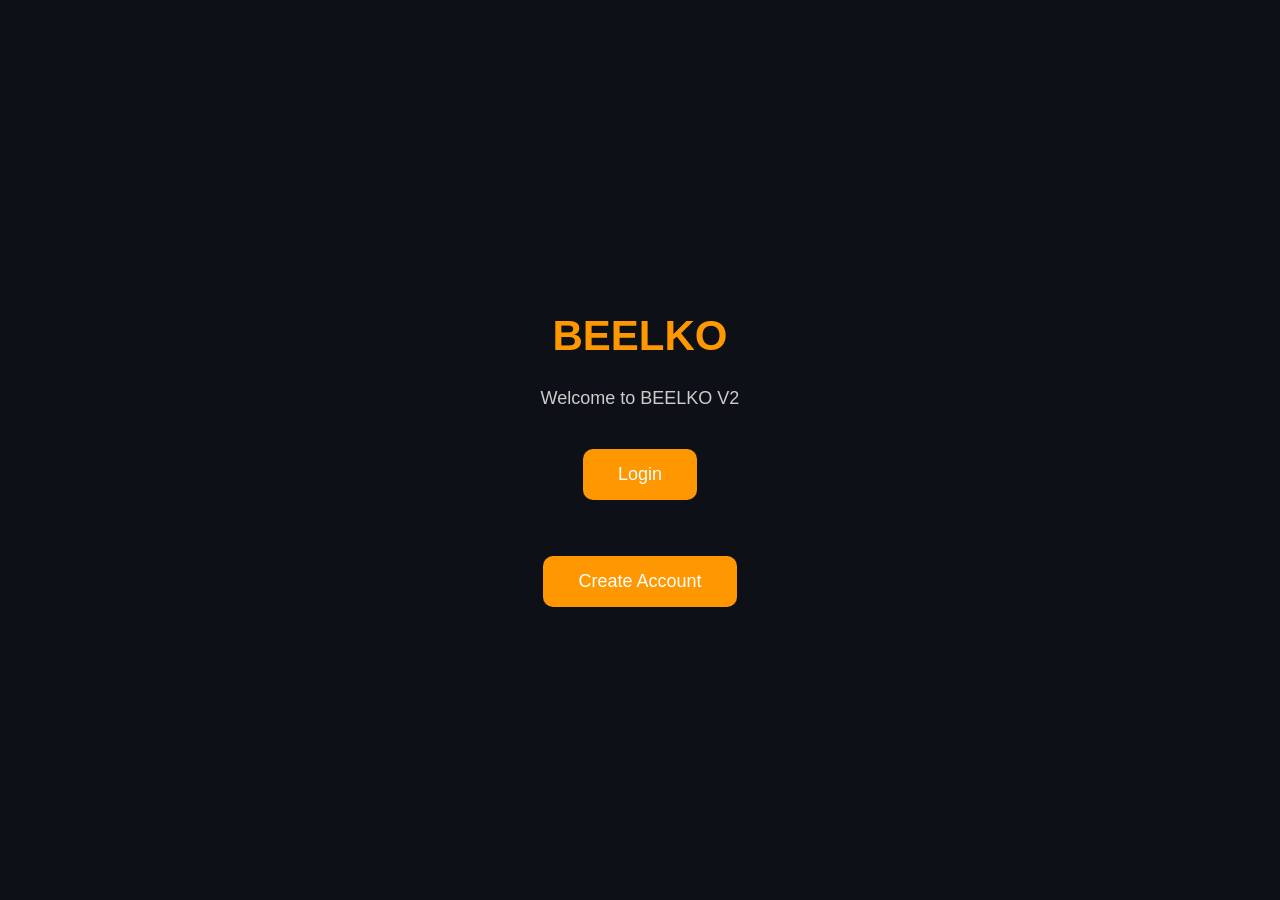
<file: index.html>
<!DOCTYPE html>
<html lang="en">
<head>
<meta charset="UTF-8">
<meta name="viewport" content="width=device-width, initial-scale=1.0">
<title>BEELKO V2</title>
<link rel="stylesheet" href="style.css">
</head>

<body>

<div class="container">
<h1>BEELKO</h1>
<p>Welcome to BEELKO V2</p>

<a href="login.html">
<button>Login</button>
</a>

<br><br>

<a href="signup.html">
<button>Create Account</button>
</a>

</div>

<script src="app.js"></script>
</body>
  </html>
</file>
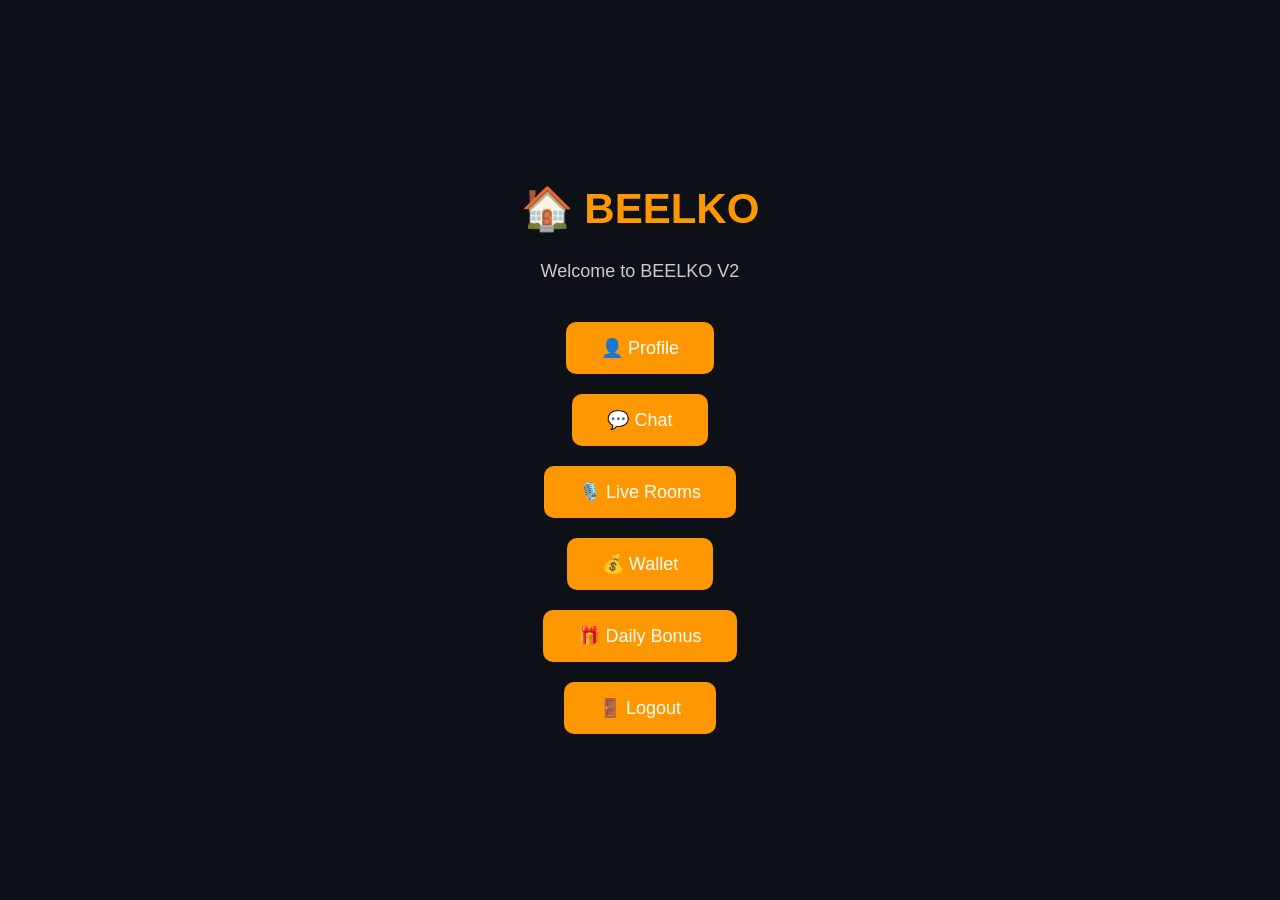
<file: home.html>
<!DOCTYPE html>
<html lang="en">
<head>
<meta charset="UTF-8">
<meta name="viewport" content="width=device-width, initial-scale=1.0">
<title>BEELKO Home</title>
<link rel="stylesheet" href="style.css">
</head>

<body>

<div class="container">

<h1>🏠 BEELKO</h1>

<p>Welcome to BEELKO V2</p>

<button onclick="window.location.href='profile.html'">👤 Profile</button>

<button onclick="alert('💬 Chat Coming Soon')">💬 Chat</button>

<button onclick="alert('🎙️ Live Rooms Coming Soon')">🎙️ Live Rooms</button>

<button onclick="alert('💰 Wallet Coming Soon')">💰 Wallet</button>

<button onclick="alert('🎁 Daily Bonus Coming Soon')">🎁 Daily Bonus</button>

<button onclick="window.location.href='login.html'">🚪 Logout</button>

</div>

<script src="app.js"></script>

</body>
</html>
</file>
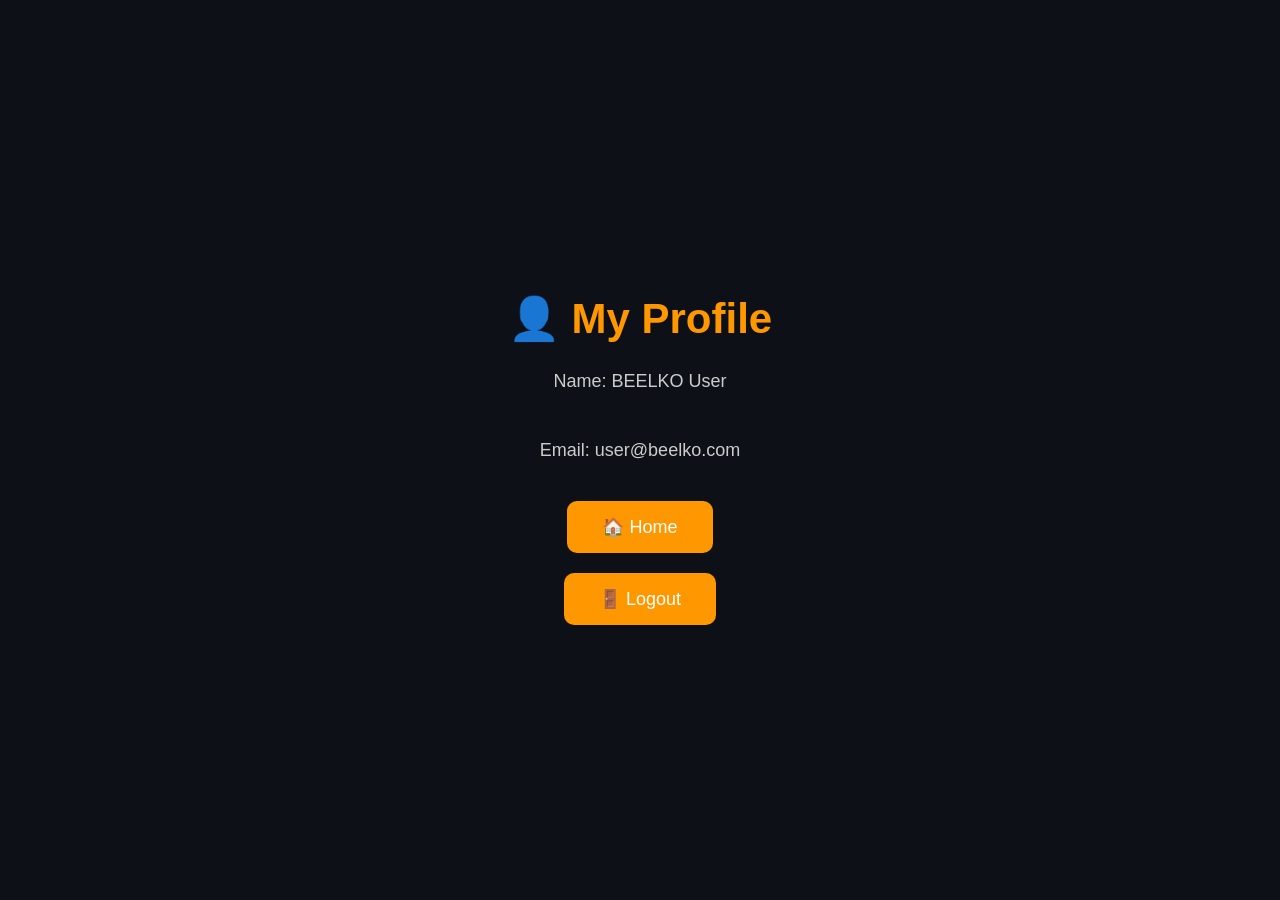
<file: profile.html>
<!DOCTYPE html>
<html lang="en">
<head>
<meta charset="UTF-8">
<meta name="viewport" content="width=device-width, initial-scale=1.0">
<title>BEELKO Profile</title>
<link rel="stylesheet" href="style.css">
</head>

<body>

<div class="container">

<h1>👤 My Profile</h1>

<p>Name: BEELKO User</p>
<p>Email: user@beelko.com</p>

<button onclick="window.location.href='home.html'">🏠 Home</button>

<button onclick="window.location.href='login.html'">🚪 Logout</button>

</div>

<script src="app.js"></script>

</body>
</html>
</file>
<file: style.css>
body{
margin:0;
padding:0;
font-family:Arial,sans-serif;
background:#0d1117;
color:white;
}

.container{
display:flex;
flex-direction:column;
justify-content:center;
align-items:center;
height:100vh;
text-align:center;
}

h1{
font-size:42px;
color:#ff9800;
margin-bottom:10px;
}

p{
font-size:18px;
color:#cccccc;
margin-bottom:30px;
}

button{
background:#ff9800;
color:white;
border:none;
padding:15px 35px;
font-size:18px;
border-radius:10px;
cursor:pointer;
margin:10px;
}

button:hover{
background:#ffb74d;
}

a{
text-decoration:none;
}
</file>
